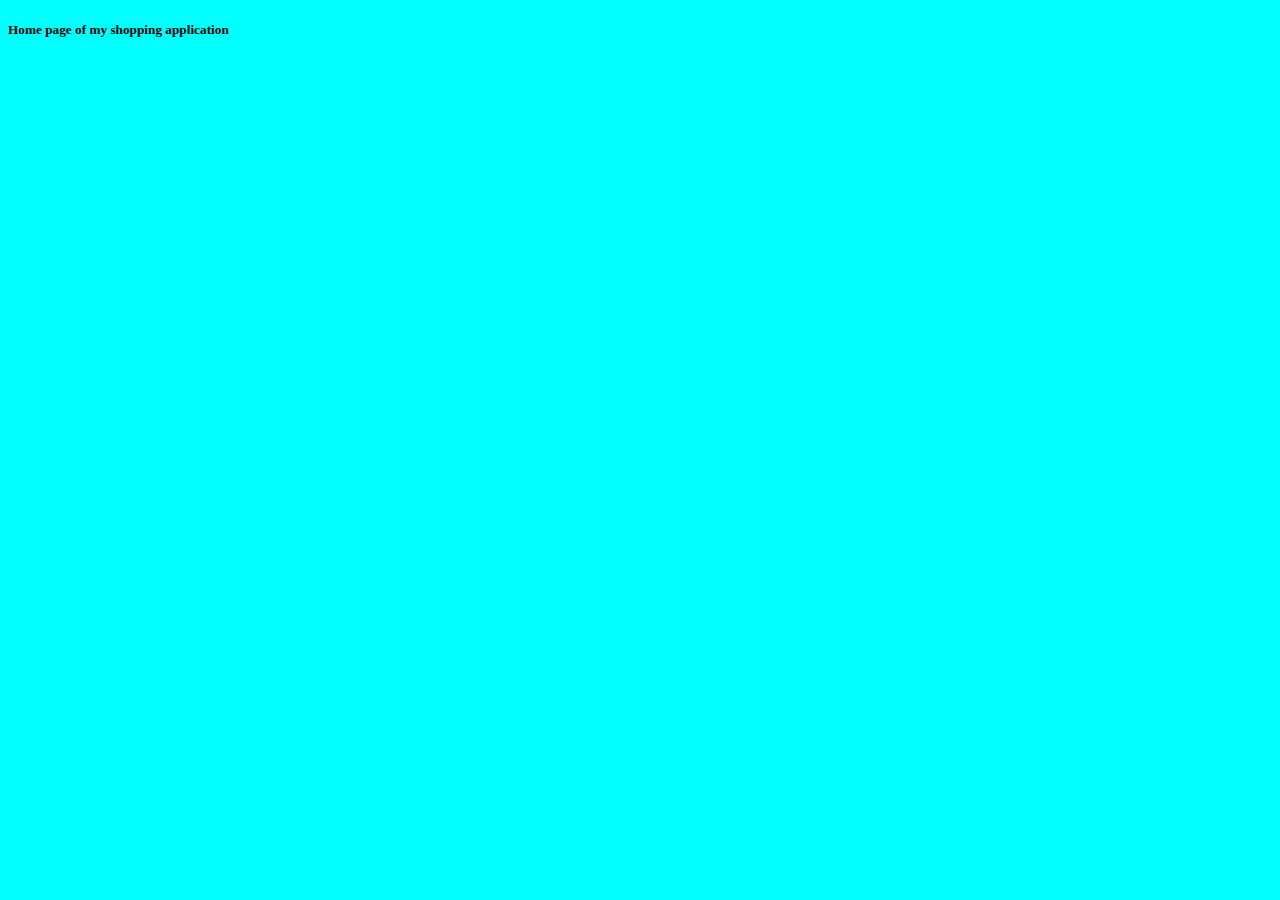
<file: ecommerceproject/templates/index.html>
<!DOCTYPE html>
<html lang="en">
<head>
    <meta charset="UTF-8">
    <title>Index Page</title>
</head>
<body style="background-color:cyan;">
<h5> Home page of my shopping application</h5>
</body>
</html>
</file>
